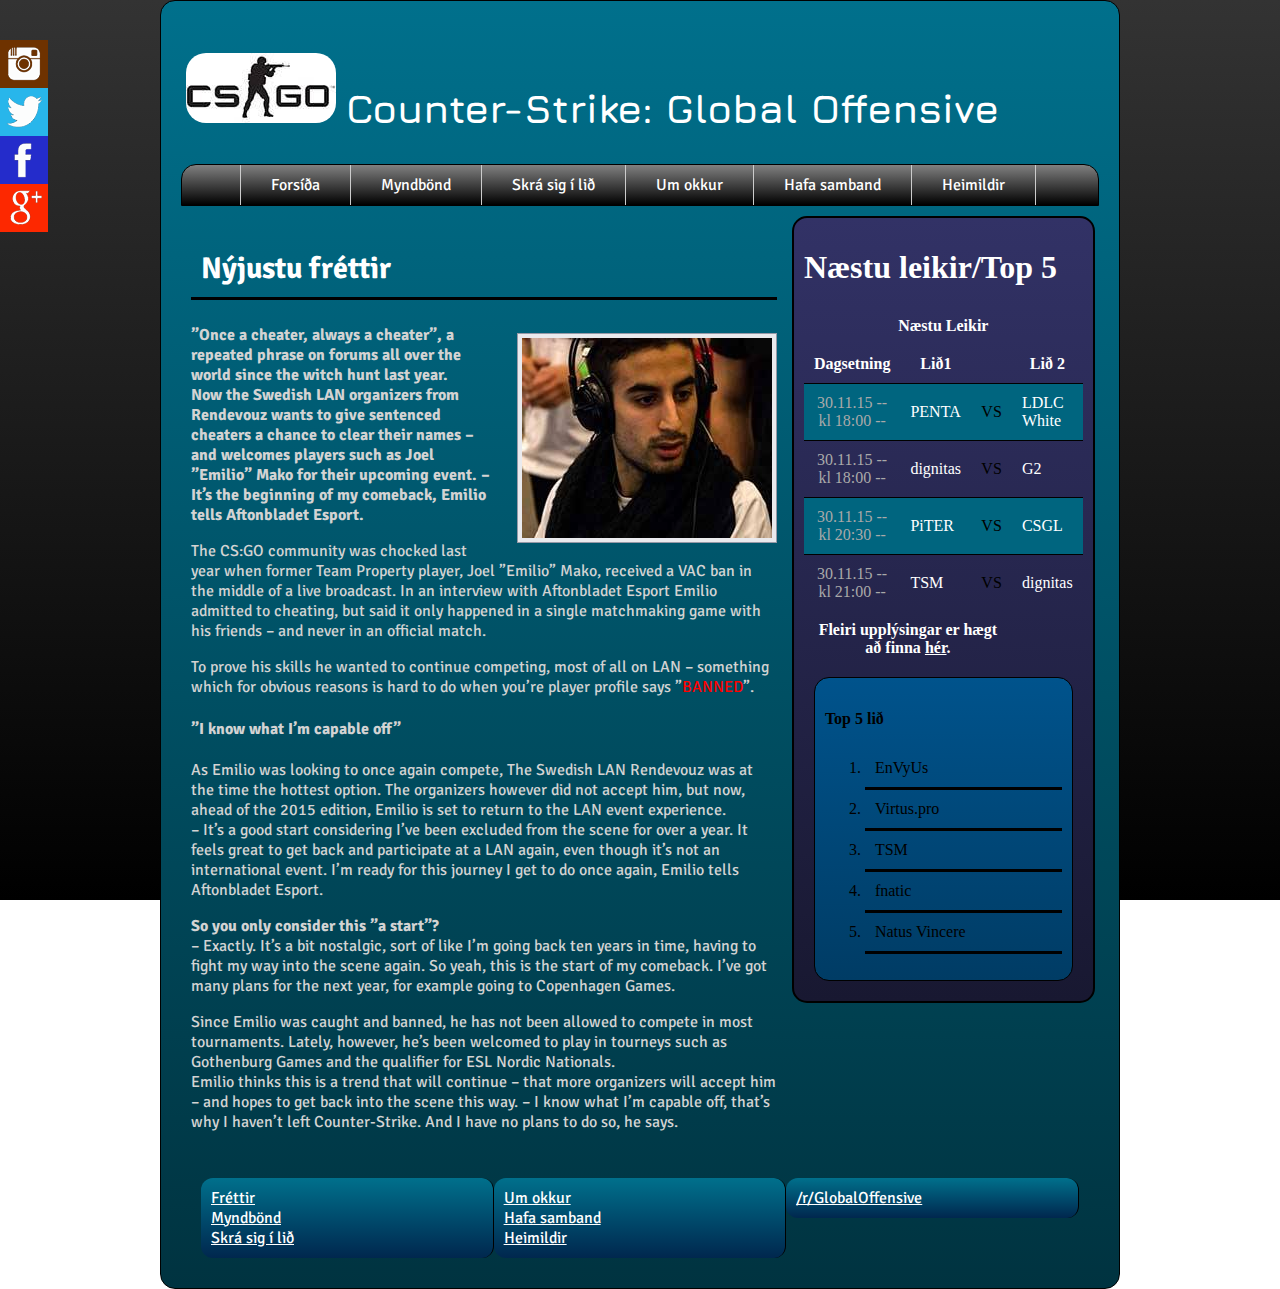
<file: Verkefni-5/index.html>
<!--Rúnar Helgi Sigmarsson-->
<!--Lokaverkefni-->
<!DOCTYPE html>
<html>
	<head>
		<meta charset="utf-8">
		<title>Lokaverkefni - Forsíða</title>
		<link rel="stylesheet" type="text/css" href="style.css">
		<link href='https://fonts.googleapis.com/css?family=Signika' rel='stylesheet' type='text/css'>
        <link href='https://fonts.googleapis.com/css?family=Jura&subset=latin,cyrillic' rel='stylesheet' type='text/css'>
	</head>
	<body>
		<!--Container-->
		<div class="container">
			<!--Header með mynd-->
			<header>
				<h1><img src="csgo-logo.jpg">Counter-Strike: Global Offensive</h1>
			</header>
			<!--Nav bar-->
			<nav class="nav-top">
	            <ul>
	                <li><a href="index.html">Forsíða</a></li>
	                <li><a href="video.html">Myndbönd</a></li>
	                <li><a href="register.html">Skrá sig í lið</a></li>
	                <li><a href="about.html">Um okkur</a></li>
	                <li><a href="contact.html">Hafa samband</a></li>
	                <li><a href="source.html">Heimildir</a></li>
	            </ul>
	        </nav>
	        <!--Section-->
	        <section>
	        	<!--Article-->
	        	<article class="col_2-3">
	        		<h2 class="border-bottom">Nýjustu fréttir</h2>
	        		<!--Mynd-->
	        		<img src="emilio.jpg">
	        		<p><strong>”Once a cheater, always a cheater”, a repeated phrase on forums all over the world since the witch hunt last year.<br>
					Now the Swedish LAN organizers from Rendevouz wants to give sentenced cheaters a chance to clear their names – and welcomes players such as Joel ”Emilio” Mako for their upcoming event.
					– It’s the beginning of my comeback, Emilio tells Aftonbladet Esport.</strong></p>

					<p>The CS:GO community was chocked last year when former Team Property player, Joel ”Emilio” Mako, received a VAC ban in the middle of a live broadcast. In an interview with Aftonbladet Esport Emilio admitted to cheating, but said it only happened in a single matchmaking game with his friends – and never in an official match.</p>

					<p>To prove his skills he wanted to continue competing, most of all on LAN – something which for obvious reasons is hard to do when you’re player profile says ”<span class="red-text">BANNED</span>”.</p>

					<h4><strong>”I know what I’m capable off”</strong></h4>

					<p>As Emilio was looking to once again compete, The Swedish LAN Rendevouz was at the time the hottest option. The organizers however did not accept him, but now, ahead of the 2015 edition, Emilio is set to return to the LAN event experience.<br>
					– It’s a good start considering I’ve been excluded from the scene for over a year. It feels great to get back and participate at a LAN again, even though it’s not an international event. I’m ready for this journey I get to do once again, Emilio tells Aftonbladet Esport.</p>

					<p><strong>So you only consider this ”a start”?</strong><br>
					– Exactly. It’s a bit nostalgic, sort of like I’m going back ten years in time, having to fight my way into the scene again. So yeah, this is the start of my comeback. I’ve got many plans for the next year, for example going to Copenhagen Games.</p>

					<p>Since Emilio was caught and banned, he has not been allowed to compete in most tournaments. Lately, however, he’s been welcomed to play in tourneys such as Gothenburg Games and the qualifier for ESL Nordic Nationals.<br>
					Emilio thinks this is a trend that will continue – that more organizers will accept him – and hopes to get back into the scene this way.
					– I know what I’m capable off, that’s why I haven’t left Counter-Strike. And I have no plans to do so, he says.</p>
	        	</article>
	        	<!--Aside-->
	        	<aside class="col_1-3">
	        		<h1>Næstu leikir/Top 5</h1>
	        		<!--Table-->
	        		<section>
		        		<table>
		        			<thead>
		        				<tr>
		        					<th colspan="4">Næstu Leikir</th>
		        				</tr>
		        			</thead>
		        			<tbody>
			        			<tr>
			        				<th>Dagsetning</th>
		                            <th>Lið1</th>
		                            <th></th>
		                            <th>Lið 2</th>
		                        </tr>
		        				<tr>
		        					<td>30.11.15 -- kl 18:00 --</td>
		        					<td>PENTA</td>
		        					<td>VS</td>
		        					<td>LDLC White</td>
		        				</tr>
		        				<tr>
		        					<td>30.11.15 -- kl 18:00 --</td>
		        					<td>dignitas</td>
		        					<td>VS</td>
		        					<td>G2</td>
		        				</tr>
		        				<tr>
		        					<td>30.11.15 -- kl 20:30 --</td>
		        					<td>PiTER</td>
		        					<td>VS</td>
		        					<td>CSGL</td>
		        				</tr>
		        				<tr>
		        					<td>30.11.15 -- kl 21:00 --</td>
		        					<td>TSM</td>
		        					<td>VS</td>
		        					<td>dignitas</td>
		        				</tr>
		        			</tbody>
		        			<tfoot>
		                        <tr>
		                            <th colspan="3">Fleiri upplýsingar er hægt að finna <a href="http://www.hltv.org/?ref=logo" class="table_link">hér</a>.</th>
		                        </tr>
	                    	</tfoot>
	        			</table>
	        			<!--Top 5-->
	        			<div class="col_team-as">
	        				<h4>Top 5 lið</h4>
	        				<ol>
		        				<li class="border-bottom">EnVyUs</li>
		        				<li class="border-bottom">Virtus.pro</li>
		        				<li class="border-bottom">TSM</li>
		        				<li class="border-bottom">fnatic</li>
		        				<li class="border-bottom">Natus Vincere</li>
	        				</ol>
	        			</div>
	        		</section>
	        	</aside>
	        </section>
	        <!--Footer-->
	        <footer>
	        	<!--Nav bar bottom-->
	            <nav class="nav-bottom">
	                <ul> 
	                    <li><a href="index.html">Fréttir</a></li>
	                    <li><a href="video.html">Myndbönd</a></li>
		                <li><a href="register.html">Skrá sig í lið</a></li>
	                </ul>
	                <ul>
	                    <li><a href="about.html">Um okkur</a></li>
		                <li><a href="contact.html">Hafa samband</a></li>
		                <li><a href="source.html">Heimildir</a></li>
	                </ul>
	                <ul>
	                    <li><a href="https://www.reddit.com/r/GlobalOffensive/">/r/GlobalOffensive</a></li>
	                </ul>
	            </nav>
	        </footer>
		</div>
		<div class="logo-box">
            <div class="instagram"><a class="instagram" href="http://www.instagram.com" title="Instagram" id="instagram"></a></div>
            <div class="twitter"><a class="twitter" href="http://www.twitter.com" title="Twitter" id="twitter"></a></div>
            <div class="facebook"><a class="facebook" href="http://www.facebook.com" title="Facebook" id="facebook"></a></div>
            <div class="googleplus"><a class="googleplus" href="http://plus.google.com/" title="Google+" id="googleplus"></a></div>
        </div>
	</body>
</html>
</file>
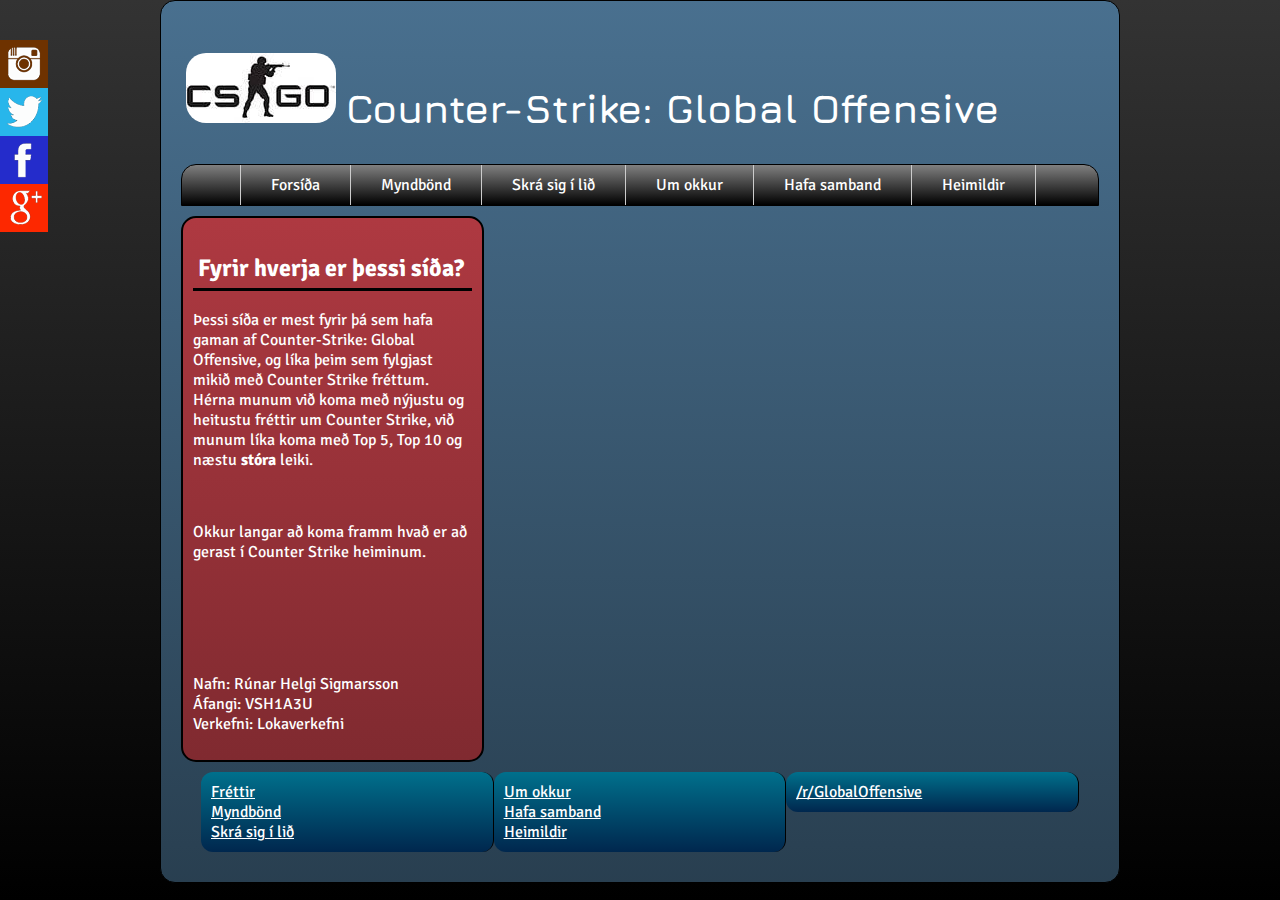
<file: Verkefni-5/about.html>
<!--Rúnar Helgi Sigmarsson-->
<!--Lokaverkefni-->
<!DOCTYPE html>
<html>
	<head>
		<meta charset="UTF-8">
		<title>Lokaverkefni - Um okkur</title>
		<link rel="stylesheet" type="text/css" href="style-about.css">
		<link href='https://fonts.googleapis.com/css?family=Signika' rel='stylesheet' type='text/css'>
        <link href='https://fonts.googleapis.com/css?family=Jura&subset=latin,cyrillic' rel='stylesheet' type='text/css'>
	</head>
	<body>
		<!--Container-->
		<div class="container">
			<!--Header með mynd-->
			<header>
				<h1><img src="csgo-logo.jpg">Counter-Strike: Global Offensive</h1>
			</header>
			<!--Nav bar top-->
			<nav class="nav-top">
	            <ul>
	                <li><a href="index.html">Forsíða</a></li>
	                <li><a href="video.html">Myndbönd</a></li>
	                <li><a href="register.html">Skrá sig í lið</a></li>
	                <li><a href="about.html">Um okkur</a></li>
	                <li><a href="contact.html">Hafa samband</a></li>
	                <li><a href="source.html">Heimildir</a></li>
	            </ul>
	        </nav>
	        <!--Section-->
	        <section>
	        	<!--Aside-->
	        	<aside class="col_1-3">
	        		<h2 class="border-bottom">Fyrir hverja er þessi síða?</h2>
	        		<p>
	        			Þessi síða er mest fyrir þá sem hafa gaman af Counter-Strike: Global Offensive, og líka þeim sem fylgjast mikið með Counter Strike fréttum.<br> Hérna munum við koma með nýjustu og heitustu fréttir um Counter Strike, við munum líka koma með Top 5, Top 10 og næstu <strong>stóra</strong> leiki. 
	        		</p>
	        		<br>
	        		<p>
	        			Okkur langar að koma framm hvað er að gerast í Counter Strike heiminum.
	        		</p>
	        		<br>
					<br>
					<br>
					<br>
					<p>
						Nafn: Rúnar Helgi Sigmarsson<br>
						Áfangi: VSH1A3U<br>
						Verkefni: Lokaverkefni<br>
					</p>
	        	</aside>
	        </section>
	        <!--Footer-->
	        <footer>
	        	<!--Nav bar bottom-->
	        	<nav class="nav-bottom">
	                <ul> 
	                    <li><a href="index.html">Fréttir</a></li>
	                    <li><a href="video.html">Myndbönd</a></li>
		                <li><a href="register.html">Skrá sig í lið</a></li>
	                </ul>
	                <ul>
	                    <li><a href="about.html">Um okkur</a></li>
		                <li><a href="contact.html">Hafa samband</a></li>
		                <li><a href="source.html">Heimildir</a></li>
	                </ul>
	                <ul>
	                    <li><a href="https://www.reddit.com/r/GlobalOffensive/">/r/GlobalOffensive</a></li>
	                </ul>
	            </nav>
	        </footer>
	    </div>
	    <!-- Social Media Buttons -->
        <div class="logo-box">
            <div class="instagram"><a class="instagram" href="http://www.instagram.com" title="Instagram" id="instagram"></a></div>
            <div class="twitter"><a class="twitter" href="http://www.twitter.com" title="Twitter" id="twitter"></a></div>
            <div class="facebook"><a class="facebook" href="http://www.facebook.com" title="Facebook" id="facebook"></a></div>
            <div class="googleplus"><a class="googleplus" href="http://plus.google.com/" title="Google+" id="googleplus"></a></div>
        </div>
	</body>
</html>
</file>
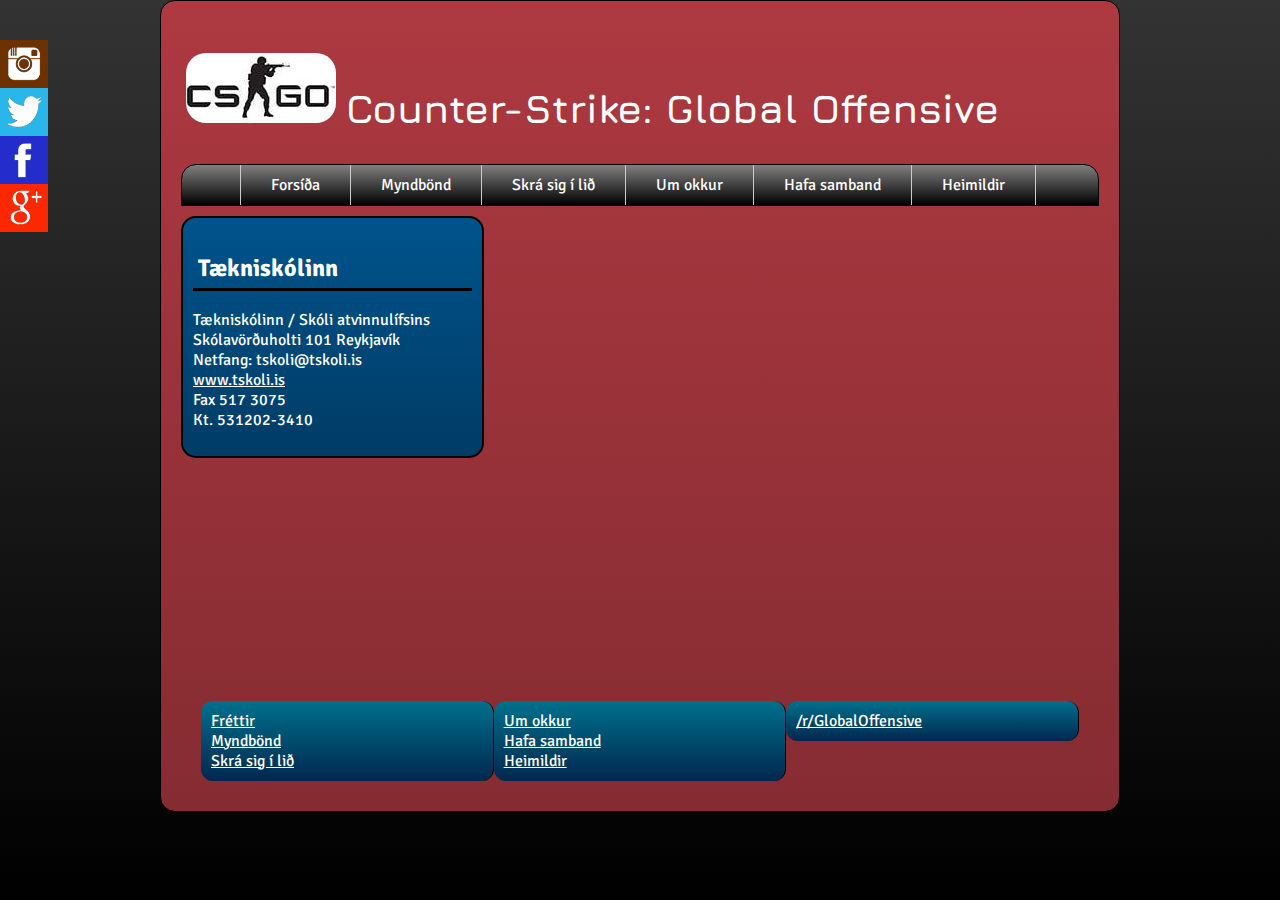
<file: Verkefni-5/contact.html>
<!--Rúnar Helgi Sigmarsson-->
<!--Lokaverkefni-->
<!DOCTYPE html>
<html>
	<head>
		<meta charset="UTF-8">
		<title>Lokaverkefni - Hafa samband</title>
		<link rel="stylesheet" type="text/css" href="style-contact.css">
		<link href='https://fonts.googleapis.com/css?family=Signika' rel='stylesheet' type='text/css'>
        <link href='https://fonts.googleapis.com/css?family=Jura&subset=latin,cyrillic' rel='stylesheet' type='text/css'>
	</head>
	<body>
		<!--Container-->
		<div class="container">
			<!--Header með mynd-->
			<header>
				<h1><img src="csgo-logo.jpg">Counter-Strike: Global Offensive</h1>
			</header>
			<!--Nav bar top-->
			<nav class="nav-top">
	            <ul>
	                <li><a href="index.html">Forsíða</a></li>
	                <li><a href="video.html">Myndbönd</a></li>
	                <li><a href="register.html">Skrá sig í lið</a></li>
	                <li><a href="about.html">Um okkur</a></li>
	                <li><a href="contact.html">Hafa samband</a></li>
	                <li><a href="source.html">Heimildir</a></li>
	            </ul>
	        </nav>
	        <!--Section-->
	        <section>
	        	<!--Aside-->
	        	<aside class="col_1-3">
	        		<h2 class="border-bottom">Tækniskólinn</h2>
	        		<p>Tækniskólinn / Skóli atvinnulífsins<br>
						Skólavörðuholti 101 Reykjavík <br>
						Netfang: tskoli@tskoli.is<br>
						<a href="http://www.tskoli.is/">www.tskoli.is</a><br>
						Fax 517 3075<br>
						Kt. 531202-3410<br>
					</p>
	        	</aside>
	        	<!--Article-->
	        	<article class="col_2-3">
	        	<!--Kort-->
	        	<iframe src="https://www.google.com/maps/embed?pb=!1m14!1m8!1m3!1d6960.676879823321!2d-21.9249336!3d64.1413483!3m2!1i1024!2i768!4f13.1!3m3!1m2!1s0x0%3A0x11daee4c4c757a2f!2zVMOma25pc2vDs2xpbm4!5e0!3m2!1sen!2sis!4v1448755290293" width="600" height="450" frameborder="0" style="border:0" allowfullscreen></iframe>
	        	</article>
	        </section>
	        <!--Footer-->
	        <footer>
	        	<!--Nav bar bottom-->
	        	<nav class="nav-bottom">
	                <ul> 
	                    <li><a href="index.html">Fréttir</a></li>
	                    <li><a href="video.html">Myndbönd</a></li>
		                <li><a href="register.html">Skrá sig í lið</a></li>
	                </ul>
	                <ul>
	                    <li><a href="about.html">Um okkur</a></li>
		                <li><a href="contact.html">Hafa samband</a></li>
		                <li><a href="source.html">Heimildir</a></li>
	                </ul>
	                <ul>
	                    <li><a href="https://www.reddit.com/r/GlobalOffensive/">/r/GlobalOffensive</a></li>
	                </ul>
	            </nav>
	        </footer>
	    </div>
	    <div class="logo-box">
            <div class="instagram"><a class="instagram" href="http://www.instagram.com" title="Instagram" id="instagram"></a></div>
            <div class="twitter"><a class="twitter" href="http://www.twitter.com" title="Twitter" id="twitter"></a></div>
            <div class="facebook"><a class="facebook" href="http://www.facebook.com" title="Facebook" id="facebook"></a></div>
            <div class="googleplus"><a class="googleplus" href="http://plus.google.com/" title="Google+" id="googleplus"></a></div>
        </div>
	</body>
</html>
</file>
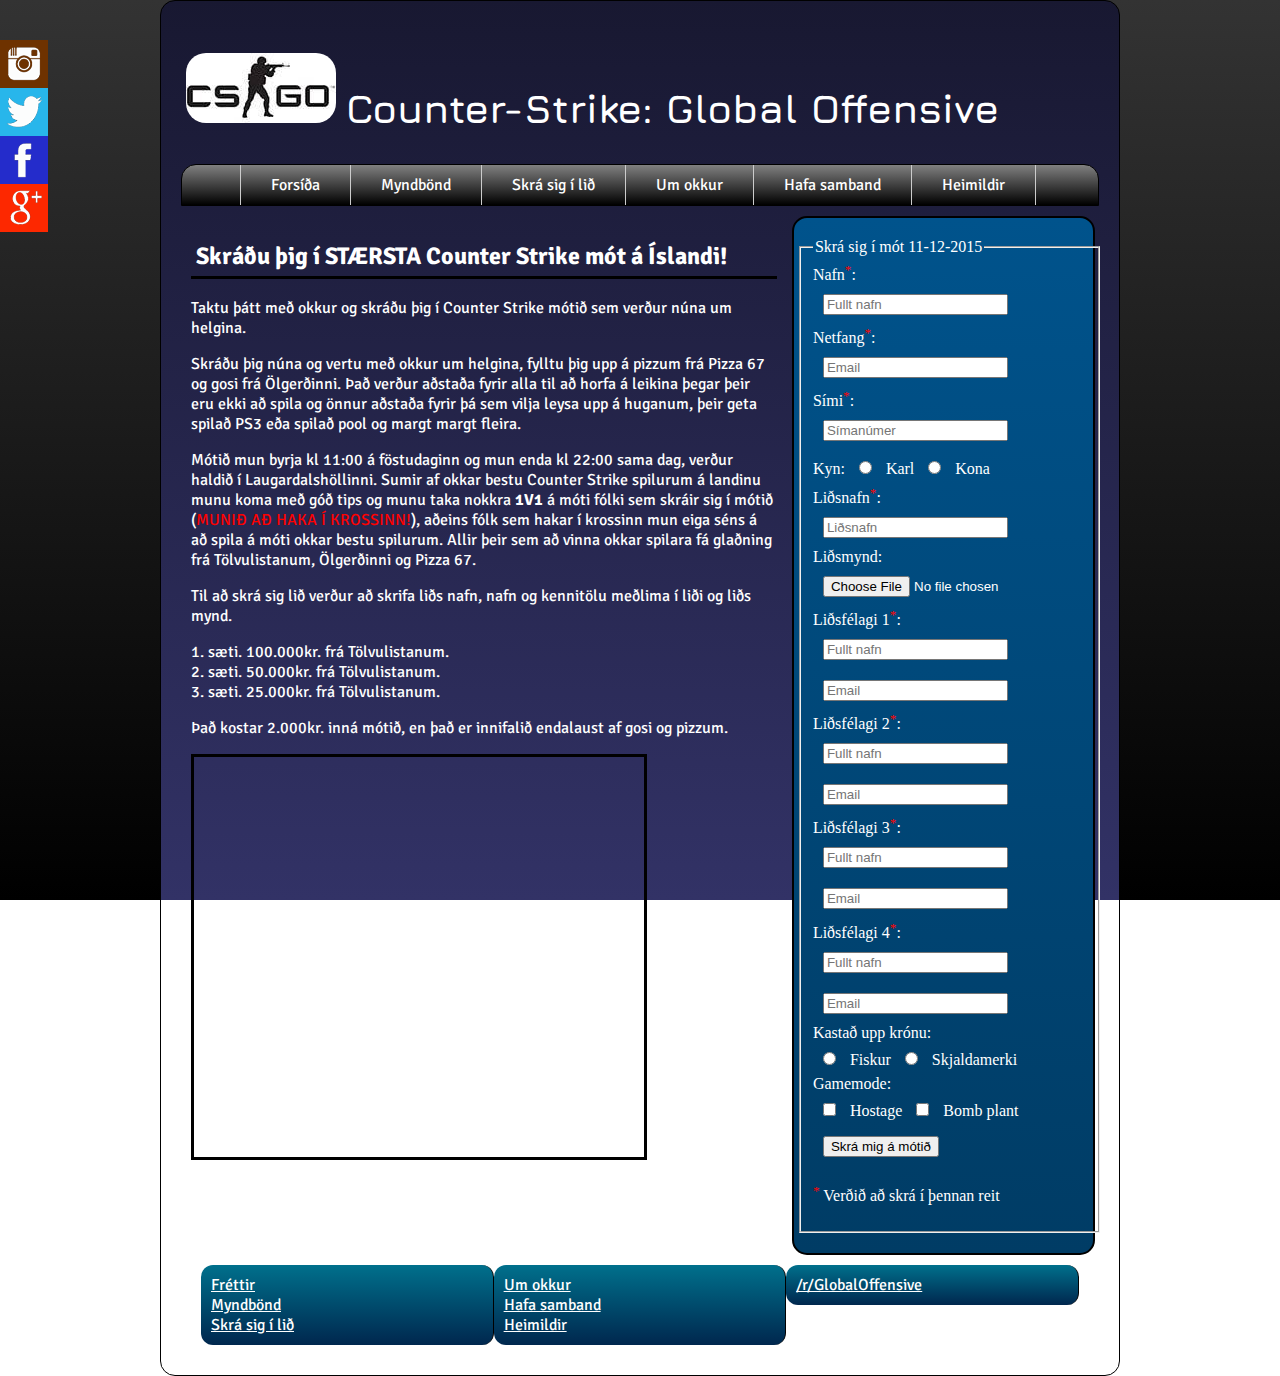
<file: Verkefni-5/register.html>
<!--Rúnar Helgi Sigmarsson-->
<!--Lokaverkefni-->
<!DOCTYPE html>
<html>
	<head>
		<meta charset="utf-8">
		<title>Lokaverkefni - Skrá sig í lið</title>
		<link rel="stylesheet" type="text/css" href="style-register.css">
		<link href='https://fonts.googleapis.com/css?family=Signika' rel='stylesheet' type='text/css'>
        <link href='https://fonts.googleapis.com/css?family=Jura&subset=latin,cyrillic' rel='stylesheet' type='text/css'>
	</head>
	<body>
		<!--Container-->
		<div class="container">
			<!--Header með mynd-->
			<header>
				<h1><img src="csgo-logo.jpg">Counter-Strike: Global Offensive</h1>
			</header>
			<!--Nav bar top-->
			<nav class="nav-top">
	            <ul>
	                <li><a href="index.html">Forsíða</a></li>
	                <li><a href="video.html">Myndbönd</a></li>
	                <li><a href="register.html">Skrá sig í lið</a></li>
	                <li><a href="about.html">Um okkur</a></li>
	                <li><a href="contact.html">Hafa samband</a></li>
	                <li><a href="source.html">Heimildir</a></li>
	            </ul>
	        </nav>
	        <!--Section-->
	        <section>
	        	<!--Article-->
		        <article class="col_2-3">
		        	<h2 class="border-bottom">Skráðu þig í <strong>STÆRSTA</strong> Counter Strike mót á Íslandi!</h2>
		        	<p>Taktu þátt með okkur og skráðu þig í Counter Strike mótið sem verður núna um helgina.</p>

		        	<p>Skráðu þig núna og vertu með okkur um helgina, fylltu þig upp á pizzum frá Pizza 67 og gosi frá Ölgerðinni. Það verður aðstaða fyrir alla til að horfa á leikina þegar þeir eru ekki að spila og önnur aðstaða fyrir þá sem vilja leysa upp á huganum, þeir geta spilað PS3 eða spilað pool og margt margt fleira.</p>

		        	<p>Mótið mun byrja kl 11:00 á föstudaginn og mun enda kl 22:00 sama dag, verður haldið í Laugardalshöllinni. Sumir af okkar bestu Counter Strike spilurum á landinu munu koma með góð tips og munu taka nokkra <strong>1V1</strong> á móti fólki sem skráir sig í mótið (<span class="red-text">MUNIÐ AÐ HAKA Í KROSSINN!</span>), aðeins fólk sem hakar í krossinn mun eiga séns á að spila á móti okkar bestu spilurum. Allir þeir sem að vinna okkar spilara fá glaðning frá Tölvulistanum, Ölgerðinni og Pizza 67.</p>

		        	<p>Til að skrá sig lið verður að skrifa liðs nafn, nafn og kennitölu meðlima í liði og liðs mynd.</p>

		        	<p>
		        	1. sæti. 100.000kr. frá Tölvulistanum.<br>
		        	2. sæti. 50.000kr. frá Tölvulistanum.<br>
		        	3. sæti. 25.000kr. frá Tölvulistanum.<br>
		        	</p>
		        	<p>Það kostar 2.000kr. inná mótið, en það er innifalið endalaust af gosi og pizzum.</p>
		        	<!--Kort-->
		        	<iframe src="https://www.google.com/maps/embed?pb=!1m14!1m8!1m3!1d6960.968412008595!2d-21.8767212!3d64.1401852!3m2!1i1024!2i768!4f13.1!3m3!1m2!1s0x0%3A0xa2418dfee7b696a4!2sLaugardalsh%C3%B6ll!5e0!3m2!1sen!2sis!4v1448728096043" width="450" height="400" frameborder="0" style="border:3px solid black" allowfullscreen></iframe>
		        </article>
		        <!--Aside-->
		        <aside class ="col_1-3">
		        	<!--Form-->
			        <form>
						<fieldset>
							<legend>Skrá sig í mót 11-12-2015</legend>
							<label>
								Nafn<sup class="red-text">*</sup>:
								<br>
								<input type="text" name="name" placeholder="Fullt nafn" required>
							</label>
							<br>
							<label>
								Netfang<sup class="red-text">*</sup>:
								<br>
								<input type="email" name="email" placeholder="Email" required>
							</label>
							<br>
							<label>
								Sími<sup class="red-text">*</sup>:
								<br>
								<input type="tel" name="Phone" placeholder="Símanúmer" required>
							</label>
							<br>
							<label>
                                Kyn:
                                    <input type="radio" name="gender" value="M"> Karl
                                    <input type="radio" name="gender" value="F"> Kona
                            </label>
                            <br>
                            <label>
								Liðsnafn<sup class="red-text">*</sup>:
									<input type="text" name="name" placeholder="Liðsnafn">
							</label>
							<br>
							<label>
								Liðsmynd:
									<input type="file" name="file">
							</label>
							<br>
                            <label>
								Liðsfélagi 1<sup class="red-text">*</sup>:
								<br>
								<input type="text" name="name" placeholder="Fullt nafn" required>
								<input type="email" name="email" placeholder="Email" required>
							</label>
							<br>
                            <label>
								Liðsfélagi 2<sup class="red-text">*</sup>:
								<br>
								<input type="text" name="name" placeholder="Fullt nafn" required>
								<input type="email" name="email" placeholder="Email" required>
							</label>
							<br>
                            <label>
								Liðsfélagi 3<sup class="red-text">*</sup>:
								<br>
								<input type="text" name="name" placeholder="Fullt nafn" required>
								<input type="email" name="email" placeholder="Email" required>
							</label>
							<br>
                            <label>
								Liðsfélagi 4<sup class="red-text">*</sup>:
								<br>
								<input type="text" name="name" placeholder="Fullt nafn" required>
								<input type="email" name="email" placeholder="Email" required>
							</label>
							<br>
							<label>
								Kastað upp krónu:
								<br>
									<input type="radio" name="coin" value="Fiskur"> Fiskur
									<input type="radio" name="coin" value="Skjaldamerki"> Skjaldamerki
							</label>
							<br>
							<label>
								Gamemode:
								<br>
								<input type="checkbox" name="gamemode" value="Hostage"> Hostage
								<input type="checkbox" name="gamemode" value="bomb"> Bomb plant
							</label>
							<label>
								<input type="submit" name="submit" value="Skrá mig á mótið">
							</label>
							
							<br>
							<p><sup class="red-text">*</sup>  Verðið að skrá í þennan reit</p>
						</fieldset>
					</form>
				</aside>
			</section>
			<!--Footer-->
	        <footer>
	        	<!--Nav bar bottom-->
	        	<nav class="nav-bottom">
	                <ul> 
	                    <li><a href="index.html">Fréttir</a></li>
	                    <li><a href="video.html">Myndbönd</a></li>
		                <li><a href="register.html">Skrá sig í lið</a></li>
	                </ul>
	                <ul>
	                    <li><a href="about.html">Um okkur</a></li>
		                <li><a href="contact.html">Hafa samband</a></li>
		                <li><a href="source.html">Heimildir</a></li>
	                </ul>
	                <ul>
	                    <li><a href="https://www.reddit.com/r/GlobalOffensive/">/r/GlobalOffensive</a></li>
	                </ul>
	            </nav>
	        </footer>
		</div>
		<div class="logo-box">
            <div class="instagram"><a class="instagram" href="http://www.instagram.com" title="Instagram" id="instagram"></a></div>
            <div class="twitter"><a class="twitter" href="http://www.twitter.com" title="Twitter" id="twitter"></a></div>
            <div class="facebook"><a class="facebook" href="http://www.facebook.com" title="Facebook" id="facebook"></a></div>
            <div class="googleplus"><a class="googleplus" href="http://plus.google.com/" title="Google+" id="googleplus"></a></div>
        </div>
	</body>
</html>
</file>
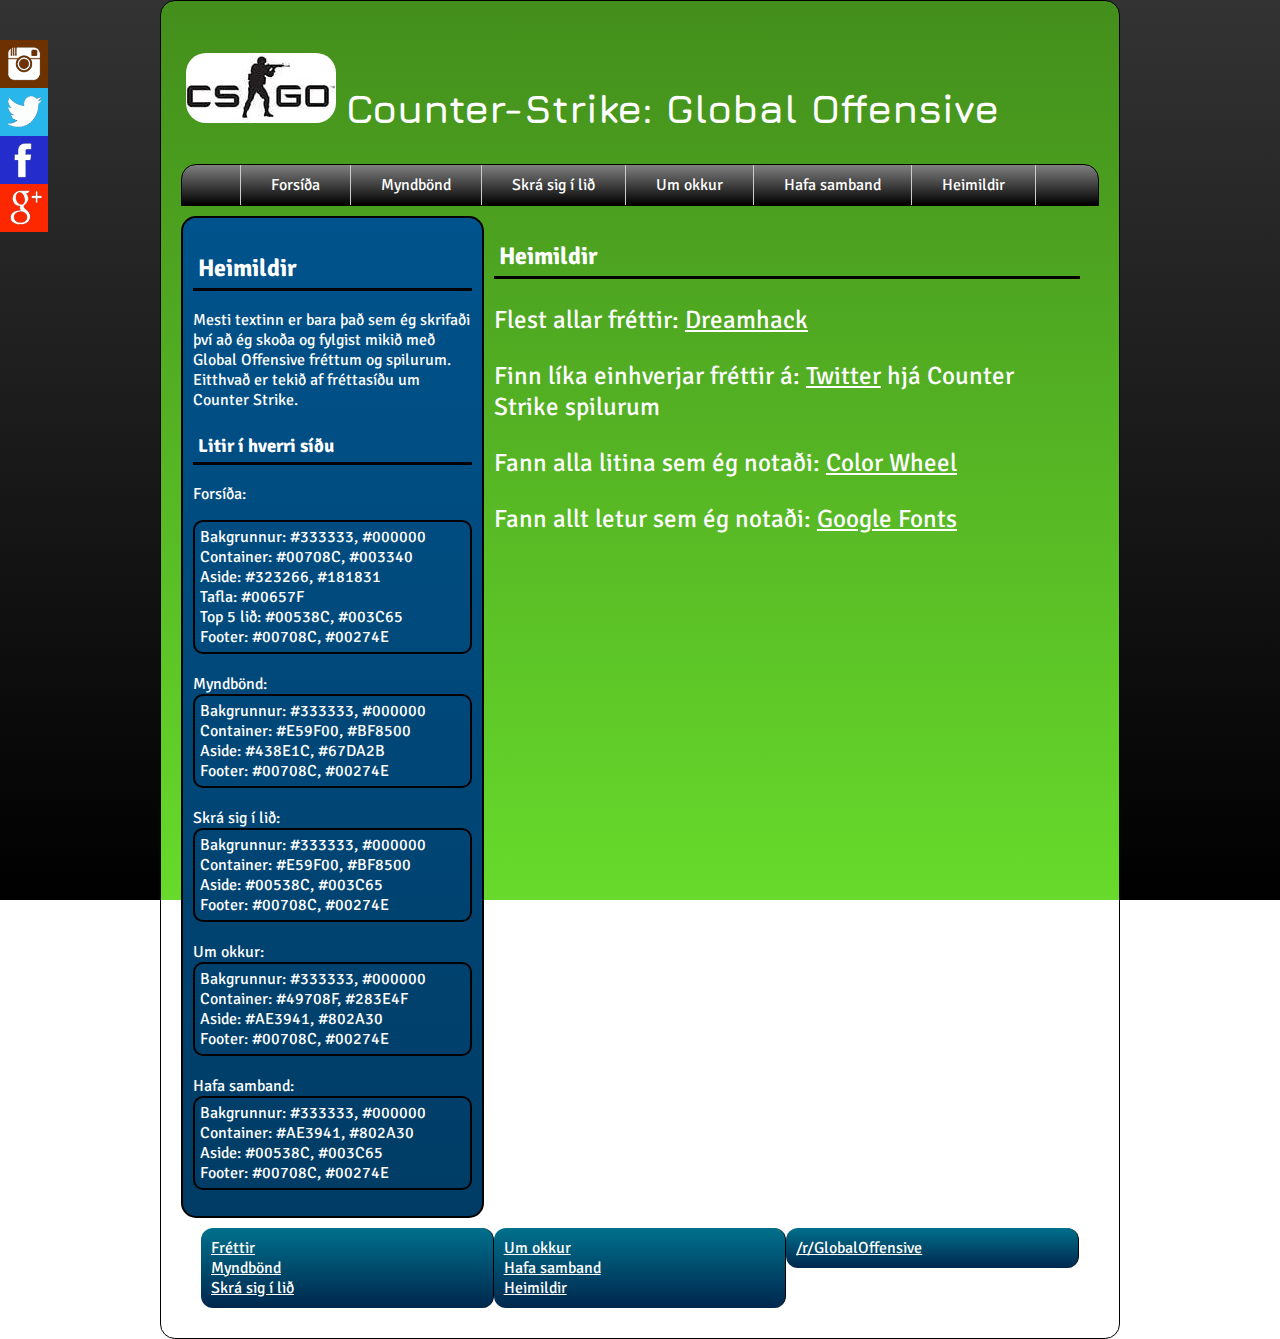
<file: Verkefni-5/source.html>
<!--Rúnar Helgi Sigmarsson-->
<!--Lokaverkefni-->
<!DOCTYPE html>
<html>
	<head>
		<meta charset="UTF-8">
		<title>Lokaverkefni - Heimildir</title>
		<link rel="stylesheet" type="text/css" href="style-source.css">
		<link href='https://fonts.googleapis.com/css?family=Signika' rel='stylesheet' type='text/css'>
        <link href='https://fonts.googleapis.com/css?family=Jura&subset=latin,cyrillic' rel='stylesheet' type='text/css'>
	</head>
	<body>
		<!--Container-->
		<div class="container">
			<!--Header með mynd-->
			<header>
				<h1><img src="csgo-logo.jpg">Counter-Strike: Global Offensive</h1>
			</header>
			<!--Nav bar top-->
			<nav class="nav-top">
	            <ul>
	                <li><a href="index.html">Forsíða</a></li>
	                <li><a href="video.html">Myndbönd</a></li>
	                <li><a href="register.html">Skrá sig í lið</a></li>
	                <li><a href="about.html">Um okkur</a></li>
	                <li><a href="contact.html">Hafa samband</a></li>
	                <li><a href="source.html">Heimildir</a></li>
	            </ul>
	        </nav>
	        <!--Section-->
	        <section>
	        	<!--Aside-->
	        	<aside class="col_1-3">
	        		<h2 class="border-bottom">Heimildir</h2>
	        		<p>Mesti textinn er bara það sem ég skrifaði því að ég skoða og fylgist mikið með Global Offensive fréttum og spilurum. Eitthvað er tekið af fréttasíðu um Counter Strike.</p>
	        		<h3 class="border-bottom">Litir í hverri síðu</h3>
	        		<p>
	        			Forsíða: <br>
	        			<div class="aside-border">
	        				Bakgrunnur: #333333, #000000<br>
	        				Container: #00708C, #003340<br>
	        				Aside: #323266, #181831<br>
	        				Tafla: #00657F<br>
	        				Top 5 lið: #00538C, #003C65<br>
	        				Footer: #00708C, #00274E<br>
	        			</div>

	        			<br>
	        			Myndbönd: <br>
	        			<div class="aside-border">
	        				Bakgrunnur: #333333, #000000<br>
	        				Container: #E59F00, #BF8500<br>
	        				Aside: #438E1C, #67DA2B<br>
	        				Footer: #00708C, #00274E<br>
	        			</div>

	        			<br>
	        			Skrá sig í lið: <br>
	        			<div class="aside-border">
	        				Bakgrunnur: #333333, #000000<br>
	        				Container: #E59F00, #BF8500<br>
	        				Aside: #00538C, #003C65<br>
	        				Footer: #00708C, #00274E<br>
	        			</div>

	        			<br>
	        			Um okkur: <br>
	        			<div class="aside-border">
	        				Bakgrunnur: #333333, #000000<br>
	        				Container: #49708F, #283E4F<br>
	        				Aside: #AE3941, #802A30<br>
	        				Footer: #00708C, #00274E<br>
	        			</div>

	        			<br>
	        			Hafa samband: <br>
	        			<div class="aside-border">
	        				Bakgrunnur: #333333, #000000<br>
	        				Container: #AE3941, #802A30<br>
	        				Aside: #00538C, #003C65<br>
	        				Footer: #00708C, #00274E<br>
	        			</div>
	        		</p>
	        	</aside>
	        	<!--Article-->
	        	<article class="col_2-3">
	        		<h2 class="border-bottom">Heimildir</h2>
	        		<p class="large-text">Flest allar fréttir: <a href="http://dreamhack.se/dhw15/">Dreamhack</a></p>
	        		<p class="large-text">Finn líka einhverjar fréttir á: <a href="http://twitter.com">Twitter</a> hjá Counter Strike spilurum</p>
	        		<p class="large-text">Fann alla litina sem ég notaði: <a href="https://color.adobe.com/create/color-wheel/">Color Wheel</a></p>
	        		<p class="large-text">Fann allt letur sem ég notaði: <a href="https://www.google.com/fonts">Google Fonts</a></p>
	        	</article>
	        </section>
	        <!--Footer-->
	        <footer>
	        	<!--Nav bar bottom-->
	        	<nav class="nav-bottom">
	                <ul> 
	                    <li><a href="index.html">Fréttir</a></li>
	                    <li><a href="video.html">Myndbönd</a></li>
		                <li><a href="register.html">Skrá sig í lið</a></li>
	                </ul>
	                <ul>
	                    <li><a href="about.html">Um okkur</a></li>
		                <li><a href="contact.html">Hafa samband</a></li>
		                <li><a href="source.html">Heimildir</a></li>
	                </ul>
	                <ul>
	                    <li><a href="https://www.reddit.com/r/GlobalOffensive/">/r/GlobalOffensive</a></li>
	                </ul>
	            </nav>
	        </footer>
	    </div>
	    <div class="logo-box">
            <div class="instagram"><a class="instagram" href="http://www.instagram.com" title="Instagram" id="instagram"></a></div>
            <div class="twitter"><a class="twitter" href="http://www.twitter.com" title="Twitter" id="twitter"></a></div>
            <div class="facebook"><a class="facebook" href="http://www.facebook.com" title="Facebook" id="facebook"></a></div>
            <div class="googleplus"><a class="googleplus" href="http://plus.google.com/" title="Google+" id="googleplus"></a></div>
        </div>
	</body>
</html>
</file>
<file: Verkefni-5/style.css>
/**********************************************************************************/
/*TOP*/
/**********************************************************************************/
body
{
	width: 960px;
	margin: auto;
 	background: linear-gradient(#333333, #000000);
  	background-attachment: fixed;
}

header
{
	font-family: "Jura";
	font-size: 20px;
	padding: 5px;
	color: white;
}

header img
{
	margin-right: 10px;
	border-radius: 20px;
}

.nav-top ul
{
	list-style: none;
	margin: 0;
	padding: 0;
	border: 1px black solid;
	text-align: center;
	background: linear-gradient(#808080, #000);
	border-top-left-radius: 15px;
	border-top-right-radius: 15px;
}

.nav-top li
{
	border-left: 1px solid #ccc;
	border-right: 1px solid #ccc;
	display: inline-block;
	margin-left: -5px
}

.nav-top a
{
	display: inline-block;
	padding: 10px 30px;
	color: white;
	text-decoration: none;
	font-size: 16px;
	font-family: "Signika";
}

.nav-top a:hover
{
	color: white;
	background: linear-gradient(to bottom, #a0a0a0, #404040);
}

.nav-top a:active
{
	color: grey;
	background: linear-gradient(#fff, #000);
}
/**********************************************************************************/
/*MIDDLE*/
/**********************************************************************************/
article
{
	padding: 10px;
	border-radius: 15px;
	margin-bottom: 10px;
	margin-right: 5px;
	color: lightgrey;
	font-family: "Signika";
}

article h2
{
	font-size: 30px;
	color: white;
	font-family: "Signika";
}

article img
{
	background: #eaeaed;
 	border: 1px solid #9799a7;
  	float: right;
  	margin: 8px 0 0 20px;
  	padding: 4px;
}

aside
{
	border: 2px black solid;
	padding: 10px;
	border-radius: 15px;
	background: linear-gradient(#323266, #181831);
	color: white;
	margin-top: 10px;
}

.col_team-as
{
	border: 1px black solid;
	border-radius: 15px;
	padding: 10px;
	margin: 10px;
	background: linear-gradient(#00538C, #003C65);
	color: black;
}

.red-text
{
	color: red;
}

.col_2-3
{
	width: 66%;
	float: left;
	box-sizing: border-box;
}

.col_1-3
{
	width: 33%;
	float: left;
	box-sizing: border-box;
}

.border-bottom
{
	border-bottom: 3px solid black;
	padding: 10px;
}

.border_bottom
{
	border-bottom: 3px solid black;
	padding: 5px;
}

/*TABLE*/

table
{
	border-collapse: collapse;
}

td, th
{
	width: 120px;
	padding:10px;
}

tbody tr:nth-child(2n)
{
	border-top: 1px solid black;
	border-bottom: 1px solid black;
	background-color: #00657F;
}

tr td:nth-child(1)
{
	text-align: center;
	color: darkgrey;
}

tr td:nth-child(3)
{
	text-align: center;
	color: black;
}

.table_text_size
{
	font-size: 25px;
}

.table_link
{
	color: white;
}
/**********************************************************************************/
/*BOTTOM*/
/**********************************************************************************/
footer
{
	clear: both;
	overflow: auto;
	padding: 10px 20px;
	font-family: "Signika";
}

footer ul
{
	width: 33.33%;
	float: left;
	list-style: none;
	margin: 0;
	padding: 10px;
	border-right: 1px solid black;
	box-sizing: border-box;
	background: linear-gradient(#00708C, #00274E);
	border-radius: 12px;
}

footer a
{
	color: white;
}

.nav-bottom ul
{
	text-decoration: none;
	list-style: none;
}

.nav-bottom a
{
	color: white;
}

.nav-bottom a:hover
{
	color: lightgrey;
}

.nav-bottom a:active
{
	color: grey;
	font-size: 15px;
}
/**********************************************************************************/
/*Container*/
/**********************************************************************************/
.container
{
	background: linear-gradient(#00708C, #003340);
	padding: 20px;
	border: 1px black solid;
	border-radius: 15px;
}

/*
  ========================================
  Social buttons
  ========================================
*/
.logo-box
{
  position: absolute;
  top: 40px;
  left: 0px;
  display: fixed;
}

.instagram
{
  display: block;
  position: relative;
  height: 3em;
  width: 3em;
  background: rgb(110, 50, 0) url('images/Logo.png') 0 0 no-repeat;
}

.twitter
{
  display: block;
  position: relative;
  height: 3em;
  width: 3em;
  background: rgb(40, 182, 235) url('images/Logo.png') 0 -3em no-repeat;
}

.facebook
{
  display: block;
  position: relative;
  height: 3em;
  width: 3em;
  background: rgb(36, 44, 203) url('images/Logo.png') 0 -6em no-repeat;
}

.googleplus
{
  display: block;
  position: relative;
  height: 3em;
  width: 3em;
  background: rgb(253, 40, 0) url('images/Logo.png') 0 -9em no-repeat;
}

.instagram:hover
{
  position: relative;
  height: 3em;
  width: 4em;
  background: rgb(170, 70, 0) url('images/Logo.png') 0.5em 0 no-repeat;
  transition: width .5s, background .8s;
}

.twitter:hover
{
  position: relative;
  height: 3em;
  width: 4em;
  background: rgb(35, 160, 210) url('images/Logo.png') 0.5em -3em no-repeat;
  transition: width .5s, background .8s;
}

.facebook:hover
{
  position: relative;
  height: 3em;
  width: 4em;
  background: rgb(36, 60, 270) url('images/Logo.png') 0.5em -6em no-repeat;
  transition: width .5s, background .8s;
}

.googleplus:hover
{
  position: relative;
  height: 3em;
  width: 4em;
  background: rgb(255, 69, 0) url('images/Logo.png') 0.5em -9em no-repeat;
  transition: width .5s, background .8s;
}
</file>
<file: Verkefni-5/style-about.css>
/**********************************************************************************/
/*TOP*/
/**********************************************************************************/
body
{
	width: 960px;
	margin: auto;
 	background: linear-gradient(#333333, #000000);
  	background-attachment: fixed;
}

header
{
	font-family: "Jura";
	font-size: 20px;
	padding: 5px;
	color: white;
}

header img
{
	margin-right: 10px;
	border-radius: 20px;
}

.nav-top ul
{
	list-style: none;
	margin: 0;
	padding: 0;
	border: 1px black solid;
	text-align: center;
	background: linear-gradient(#808080, #000);
	border-top-left-radius: 15px;
	border-top-right-radius: 15px;
}

.nav-top li
{
	border-left: 1px solid #ccc;
	border-right: 1px solid #ccc;
	display: inline-block;
	margin-left: -5px
}

.nav-top a
{
	display: inline-block;
	padding: 10px 30px;
	color: white;
	text-decoration: none;
	font-size: 16px;
	font-family: "Signika";
}

.nav-top a:hover
{
	color: white;
	background: linear-gradient(to bottom, #a0a0a0, #404040);
}

.nav-top a:active
{
	color: grey;
	background: linear-gradient(#fff, #000);
}
/**********************************************************************************/
/*MIDDLE*/
/**********************************************************************************/
article
{
	padding: 10px;
	border-radius: 15px;
	margin-bottom: 10px;
	margin-right: 5px;
	color: white;
	font-family: "Signika";
}

article a
{
	color: white;
}

aside
{
	border: 2px black solid;
	padding: 10px;
	border-radius: 15px;
	background: linear-gradient(#AE3941, #802A30);
	color: white;
	margin-top: 10px;
	font-family: "Signika";
}

video
{
	width: 100%;
}

.col_2-3
{
	width: 66%;
	float: left;
	box-sizing: border-box;
}

.col_1-3
{
	width: 33%;
	float: left;
	box-sizing: border-box;
}

.border-bottom
{
	border-bottom: 3px solid black;
	padding: 5px;
}
/**********************************************************************************/
/*BOTTOM*/
/**********************************************************************************/
footer
{
	clear: both;
	overflow: auto;
	padding: 10px 20px;
	font-family: "Signika";
}

footer ul
{
	width: 33.33%;
	float: left;
	list-style: none;
	margin: 0;
	padding: 10px;
	border-right: 1px solid black;
	box-sizing: border-box;
	background: linear-gradient(#00708C, #00274E);
	border-radius: 12px;
}

footer a
{
	color: white;
}

.nav-bottom ul
{
	text-decoration: none;
	list-style: none;
}

.nav-bottom a
{
	color: white;
}

.nav-bottom a:hover
{
	color: lightgrey;
}

.nav-bottom a:active
{
	color: grey;
	font-size: 15px;
}
/**********************************************************************************/
/*Container*/
/**********************************************************************************/
.container
{
	background: linear-gradient(#49708F, #283E4F);
	background-attachment: fixed;
	padding: 20px;
	border: 1px black solid;
	border-radius: 15px;
}

/*
  ========================================
  Social buttons
  ========================================
*/
.logo-box
{
  position: absolute;
  top: 40px;
  left: 0px;
  display: fixed;
}

.instagram
{
  display: block;
  position: relative;
  height: 3em;
  width: 3em;
  background: rgb(110, 50, 0) url('images/Logo.png') 0 0 no-repeat;
}

.twitter
{
  display: block;
  position: relative;
  height: 3em;
  width: 3em;
  background: rgb(40, 182, 235) url('images/Logo.png') 0 -3em no-repeat;
}

.facebook
{
  display: block;
  position: relative;
  height: 3em;
  width: 3em;
  background: rgb(36, 44, 203) url('images/Logo.png') 0 -6em no-repeat;
}

.googleplus
{
  display: block;
  position: relative;
  height: 3em;
  width: 3em;
  background: rgb(253, 40, 0) url('images/Logo.png') 0 -9em no-repeat;
}

.instagram:hover
{
  position: relative;
  height: 3em;
  width: 4em;
  background: rgb(170, 70, 0) url('images/Logo.png') 0.5em 0 no-repeat;
  transition: width .5s, background .8s;
}

.twitter:hover
{
  position: relative;
  height: 3em;
  width: 4em;
  background: rgb(35, 160, 210) url('images/Logo.png') 0.5em -3em no-repeat;
  transition: width .5s, background .8s;
}

.facebook:hover
{
  position: relative;
  height: 3em;
  width: 4em;
  background: rgb(36, 60, 270) url('images/Logo.png') 0.5em -6em no-repeat;
  transition: width .5s, background .8s;
}

.googleplus:hover
{
  position: relative;
  height: 3em;
  width: 4em;
  background: rgb(255, 69, 0) url('images/Logo.png') 0.5em -9em no-repeat;
  transition: width .5s, background .8s;
}
</file>
<file: Verkefni-5/style-contact.css>
/**********************************************************************************/
/*TOP*/
/**********************************************************************************/
body
{
	width: 960px;
	margin: auto;
 	background: linear-gradient(#333333, #000000);
  	background-attachment: fixed;
}

header
{
	font-family: "Jura";
	font-size: 20px;
	padding: 5px;
	color: white;
}

header img
{
	margin-right: 10px;
	border-radius: 20px;
}

.nav-top ul
{
	list-style: none;
	margin: 0;
	padding: 0;
	border: 1px black solid;
	text-align: center;
	background: linear-gradient(#808080, #000);
	border-top-left-radius: 15px;
	border-top-right-radius: 15px;
}

.nav-top li
{
	border-left: 1px solid #ccc;
	border-right: 1px solid #ccc;
	display: inline-block;
	margin-left: -5px
}

.nav-top a
{
	display: inline-block;
	padding: 10px 30px;
	color: white;
	text-decoration: none;
	font-size: 16px;
	font-family: "Signika";
}

.nav-top a:hover
{
	color: white;
	background: linear-gradient(to bottom, #a0a0a0, #404040);
}

.nav-top a:active
{
	color: grey;
	background: linear-gradient(#fff, #000);
}
/**********************************************************************************/
/*MIDDLE*/
/**********************************************************************************/
article
{
	padding: 10px;
	border-radius: 15px;
	margin-bottom: 10px;
	margin-right: 5px;
	color: white;
	font-family: "Signika";
}

aside
{
	border: 2px black solid;
	padding: 10px;
	border-radius: 15px;
	background: linear-gradient(#00538C, #003C65);
	color: white;
	margin-top: 10px;
	font-family: "Signika";
}

aside a
{
	color: white;
}

.col_2-3
{
	width: 66%;
	float: left;
	box-sizing: border-box;
}

.col_1-3
{
	width: 33%;
	float: left;
	box-sizing: border-box;
}

.white-text
{
	color: white;
}

.border-bottom
{
	border-bottom: 3px solid black;
	padding: 5px;
}
/**********************************************************************************/
/*BOTTOM*/
/**********************************************************************************/
footer
{
	clear: both;
	overflow: auto;
	padding: 10px 20px;
	font-family: "Signika";
}

footer ul
{
	width: 33.33%;
	float: left;
	list-style: none;
	margin: 0;
	padding: 10px;
	border-right: 1px solid black;
	box-sizing: border-box;
	background: linear-gradient(#00708C, #00274E);
	border-radius: 12px;
}

footer a
{
	color: white;
}

.nav-bottom ul
{
	text-decoration: none;
	list-style: none;
}

.nav-bottom a
{
	color: white;
}

.nav-bottom a:hover
{
	color: lightgrey;
}

.nav-bottom a:active
{
	color: grey;
	font-size: 15px;
}
/**********************************************************************************/
/*Container*/
/**********************************************************************************/
.container
{
	background: linear-gradient(#AE3941, #802A30);
	background-attachment: fixed;
	padding: 20px;
	border: 1px black solid;
	border-radius: 15px;
}
/*
  ========================================
  Social buttons
  ========================================
*/
.logo-box
{
  position: absolute;
  top: 40px;
  left: 0px;
  display: fixed;
}

.instagram
{
  display: block;
  position: relative;
  height: 3em;
  width: 3em;
  background: rgb(110, 50, 0) url('images/Logo.png') 0 0 no-repeat;
}

.twitter
{
  display: block;
  position: relative;
  height: 3em;
  width: 3em;
  background: rgb(40, 182, 235) url('images/Logo.png') 0 -3em no-repeat;
}

.facebook
{
  display: block;
  position: relative;
  height: 3em;
  width: 3em;
  background: rgb(36, 44, 203) url('images/Logo.png') 0 -6em no-repeat;
}

.googleplus
{
  display: block;
  position: relative;
  height: 3em;
  width: 3em;
  background: rgb(253, 40, 0) url('images/Logo.png') 0 -9em no-repeat;
}

.instagram:hover
{
  position: relative;
  height: 3em;
  width: 4em;
  background: rgb(170, 70, 0) url('images/Logo.png') 0.5em 0 no-repeat;
  transition: width .5s, background .8s;
}

.twitter:hover
{
  position: relative;
  height: 3em;
  width: 4em;
  background: rgb(35, 160, 210) url('images/Logo.png') 0.5em -3em no-repeat;
  transition: width .5s, background .8s;
}

.facebook:hover
{
  position: relative;
  height: 3em;
  width: 4em;
  background: rgb(36, 60, 270) url('images/Logo.png') 0.5em -6em no-repeat;
  transition: width .5s, background .8s;
}

.googleplus:hover
{
  position: relative;
  height: 3em;
  width: 4em;
  background: rgb(255, 69, 0) url('images/Logo.png') 0.5em -9em no-repeat;
  transition: width .5s, background .8s;
}
</file>
<file: Verkefni-5/style-register.css>
/**********************************************************************************/
/*TOP*/
/**********************************************************************************/
body
{
	width: 960px;
	margin: auto;
 	background: linear-gradient(#333333, #000000);
  	background-attachment: fixed;
}

header
{
	font-family: "Jura";
	font-size: 20px;
	padding: 5px;
	color: white;
}

header img
{
	margin-right: 10px;
	border-radius: 20px;
}

.nav-top ul
{
	list-style: none;
	margin: 0;
	padding: 0;
	border: 1px black solid;
	text-align: center;
	background: linear-gradient(#808080, #000);
	border-top-left-radius: 15px;
	border-top-right-radius: 15px;
}

.nav-top li
{
	border-left: 1px solid #ccc;
	border-right: 1px solid #ccc;
	display: inline-block;
	margin-left: -5px
}

.nav-top a
{
	display: inline-block;
	padding: 10px 30px;
	color: white;
	text-decoration: none;
	font-size: 16px;
	font-family: "Signika";
}

.nav-top a:hover
{
	color: white;
	background: linear-gradient(to bottom, #a0a0a0, #404040);
}

.nav-top a:active
{
	color: grey;
	background: linear-gradient(#fff, #000);
}
/**********************************************************************************/
/*MIDDLE*/
/**********************************************************************************/
article
{
	padding: 10px;
	border-radius: 15px;
	margin-bottom: 10px;
	margin-right: 5px;
	color: white;
	font-family: "Signika";
}

aside
{
	border: 2px black solid;
	padding: 10px;
	border-radius: 15px;
	background: linear-gradient(#00538C, #003C65);
	color: white;
	margin-top: 10px;
}

form
{
	margin-left: -15px;
}


fieldset
{
	margin: 10px;
}

textarea
{
	font-family: "Signika";
}

input
{
	margin: 10px;
	text-decoration: none;
	list-style: none;
}

select{
	margin: 5px;
}

.red-text
{
	color: red;
}

.col_2-3
{
	width: 66%;
	float: left;
	box-sizing: border-box;
}

.col_1-3
{
	width: 33%;
	float: left;
	box-sizing: border-box;
}

.border-bottom
{
	border-bottom: 3px solid black;
	padding: 5px;
}

/**********************************************************************************/
/*BOTTOM*/
/**********************************************************************************/
footer ul
{
	width: 33.33%;
	float: left;
	list-style: none;
	margin: 0;
	padding: 10px;
	border-right: 1px solid black;
	box-sizing: border-box;
	background: linear-gradient(#00708C, #00274E);
	border-radius: 12px;
}

footer
{
	clear: both;
	overflow: auto;
	padding: 10px 20px;
	font-family: "Signika";
}

footer a
{
	color: white;
}

.nav-bottom ul
{
	text-decoration: none;
	list-style: none;
}

.nav-bottom a
{
	color: white;
}

.nav-bottom a:hover
{
	color: lightgrey;
}

.nav-bottom a:active
{
	color: grey;
	font-size: 15px;
}
/**********************************************************************************/
/*Container*/
/**********************************************************************************/
.container
{
	background: linear-gradient(#181831, #323266);
	background-attachment: fixed;
	padding: 20px;
	border: 1px black solid;
	border-radius: 15px;
}
/*
  ========================================
  Social buttons
  ========================================
*/
.logo-box
{
  position: absolute;
  top: 40px;
  left: 0px;
  display: fixed;
}

.instagram
{
  display: block;
  position: relative;
  height: 3em;
  width: 3em;
  background: rgb(110, 50, 0) url('images/Logo.png') 0 0 no-repeat;
}

.twitter
{
  display: block;
  position: relative;
  height: 3em;
  width: 3em;
  background: rgb(40, 182, 235) url('images/Logo.png') 0 -3em no-repeat;
}

.facebook
{
  display: block;
  position: relative;
  height: 3em;
  width: 3em;
  background: rgb(36, 44, 203) url('images/Logo.png') 0 -6em no-repeat;
}

.googleplus
{
  display: block;
  position: relative;
  height: 3em;
  width: 3em;
  background: rgb(253, 40, 0) url('images/Logo.png') 0 -9em no-repeat;
}

.instagram:hover
{
  position: relative;
  height: 3em;
  width: 4em;
  background: rgb(170, 70, 0) url('images/Logo.png') 0.5em 0 no-repeat;
  transition: width .5s, background .8s;
}

.twitter:hover
{
  position: relative;
  height: 3em;
  width: 4em;
  background: rgb(35, 160, 210) url('images/Logo.png') 0.5em -3em no-repeat;
  transition: width .5s, background .8s;
}

.facebook:hover
{
  position: relative;
  height: 3em;
  width: 4em;
  background: rgb(36, 60, 270) url('images/Logo.png') 0.5em -6em no-repeat;
  transition: width .5s, background .8s;
}

.googleplus:hover
{
  position: relative;
  height: 3em;
  width: 4em;
  background: rgb(255, 69, 0) url('images/Logo.png') 0.5em -9em no-repeat;
  transition: width .5s, background .8s;
}
</file>
<file: Verkefni-5/style-source.css>
/**********************************************************************************/
/*TOP*/
/**********************************************************************************/
body
{
	width: 960px;
	margin: auto;
 	background: linear-gradient(#333333, #000000);
  	background-attachment: fixed;
}

header
{
	font-family: "Jura";
	font-size: 20px;
	padding: 5px;
	color: white;
}

header img
{
	margin-right: 10px;
	border-radius: 20px;
}

.nav-top ul
{
	list-style: none;
	margin: 0;
	padding: 0;
	border: 1px black solid;
	text-align: center;
	background: linear-gradient(#808080, #000);
	border-top-left-radius: 15px;
	border-top-right-radius: 15px;
}

.nav-top li
{
	border-left: 1px solid #ccc;
	border-right: 1px solid #ccc;
	display: inline-block;
	margin-left: -5px
}

.nav-top a
{
	display: inline-block;
	padding: 10px 30px;
	color: white;
	text-decoration: none;
	font-size: 16px;
	font-family: "Signika";
}

.nav-top a:hover
{
	color: white;
	background: linear-gradient(to bottom, #a0a0a0, #404040);
}

.nav-top a:active
{
	color: grey;
	background: linear-gradient(#fff, #000);
}
/**********************************************************************************/
/*MIDDLE*/
/**********************************************************************************/
article
{
	padding: 10px;
	border-radius: 15px;
	margin-bottom: 10px;
	margin-right: 5px;
	color: white;
	font-family: "Signika";
}

aside
{
	border: 2px black solid;
	padding: 10px;
	border-radius: 15px;
	background: linear-gradient(#00538C, #003C65);
	color: white;
	margin-top: 10px;
	font-family: "Signika";
}

aside a
{
	color: white;
}

.col_2-3
{
	width: 66%;
	float: left;
	box-sizing: border-box;
}

.col_1-3
{
	width: 33%;
	float: left;
	box-sizing: border-box;
}

.white-text
{
	color: white;
}

.border-bottom
{
	border-bottom: 3px solid black;
	padding: 5px;
}

.large-text
{
	font-size: 25px;
}

.large-text a
{
	color: white;
}

.aside-border
{
	border: 2px solid black;
	border-radius: 10px;
	padding: 5px;
}
/**********************************************************************************/
/*BOTTOM*/
/**********************************************************************************/
footer
{
	clear: both;
	overflow: auto;
	padding: 10px 20px;
	font-family: "Signika";
}

footer ul
{
	width: 33.33%;
	float: left;
	list-style: none;
	margin: 0;
	padding: 10px;
	border-right: 1px solid black;
	box-sizing: border-box;
	background: linear-gradient(#00708C, #00274E);
	border-radius: 12px;
}

footer a
{
	color: white;
}

.nav-bottom ul
{
	text-decoration: none;
	list-style: none;
}

.nav-bottom a
{
	color: white;
}

.nav-bottom a:hover
{
	color: lightgrey;
}

.nav-bottom a:active
{
	color: grey;
	font-size: 15px;
}
/**********************************************************************************/
/*Container*/
/**********************************************************************************/
.container
{
	background: linear-gradient(#438E1C, #67DA2B);
	background-attachment: fixed;
	padding: 20px;
	border: 1px black solid;
	border-radius: 15px;
}
/*
  ========================================
  Social buttons
  ========================================
*/
.logo-box
{
  position: absolute;
  top: 40px;
  left: 0px;
  display: fixed;
}

.instagram
{
  display: block;
  position: relative;
  height: 3em;
  width: 3em;
  background: rgb(110, 50, 0) url('images/Logo.png') 0 0 no-repeat;
}

.twitter
{
  display: block;
  position: relative;
  height: 3em;
  width: 3em;
  background: rgb(40, 182, 235) url('images/Logo.png') 0 -3em no-repeat;
}

.facebook
{
  display: block;
  position: relative;
  height: 3em;
  width: 3em;
  background: rgb(36, 44, 203) url('images/Logo.png') 0 -6em no-repeat;
}

.googleplus
{
  display: block;
  position: relative;
  height: 3em;
  width: 3em;
  background: rgb(253, 40, 0) url('images/Logo.png') 0 -9em no-repeat;
}

.instagram:hover
{
  position: relative;
  height: 3em;
  width: 4em;
  background: rgb(170, 70, 0) url('images/Logo.png') 0.5em 0 no-repeat;
  transition: width .5s, background .8s;
}

.twitter:hover
{
  position: relative;
  height: 3em;
  width: 4em;
  background: rgb(35, 160, 210) url('images/Logo.png') 0.5em -3em no-repeat;
  transition: width .5s, background .8s;
}

.facebook:hover
{
  position: relative;
  height: 3em;
  width: 4em;
  background: rgb(36, 60, 270) url('images/Logo.png') 0.5em -6em no-repeat;
  transition: width .5s, background .8s;
}

.googleplus:hover
{
  position: relative;
  height: 3em;
  width: 4em;
  background: rgb(255, 69, 0) url('images/Logo.png') 0.5em -9em no-repeat;
  transition: width .5s, background .8s;
}
</file>
